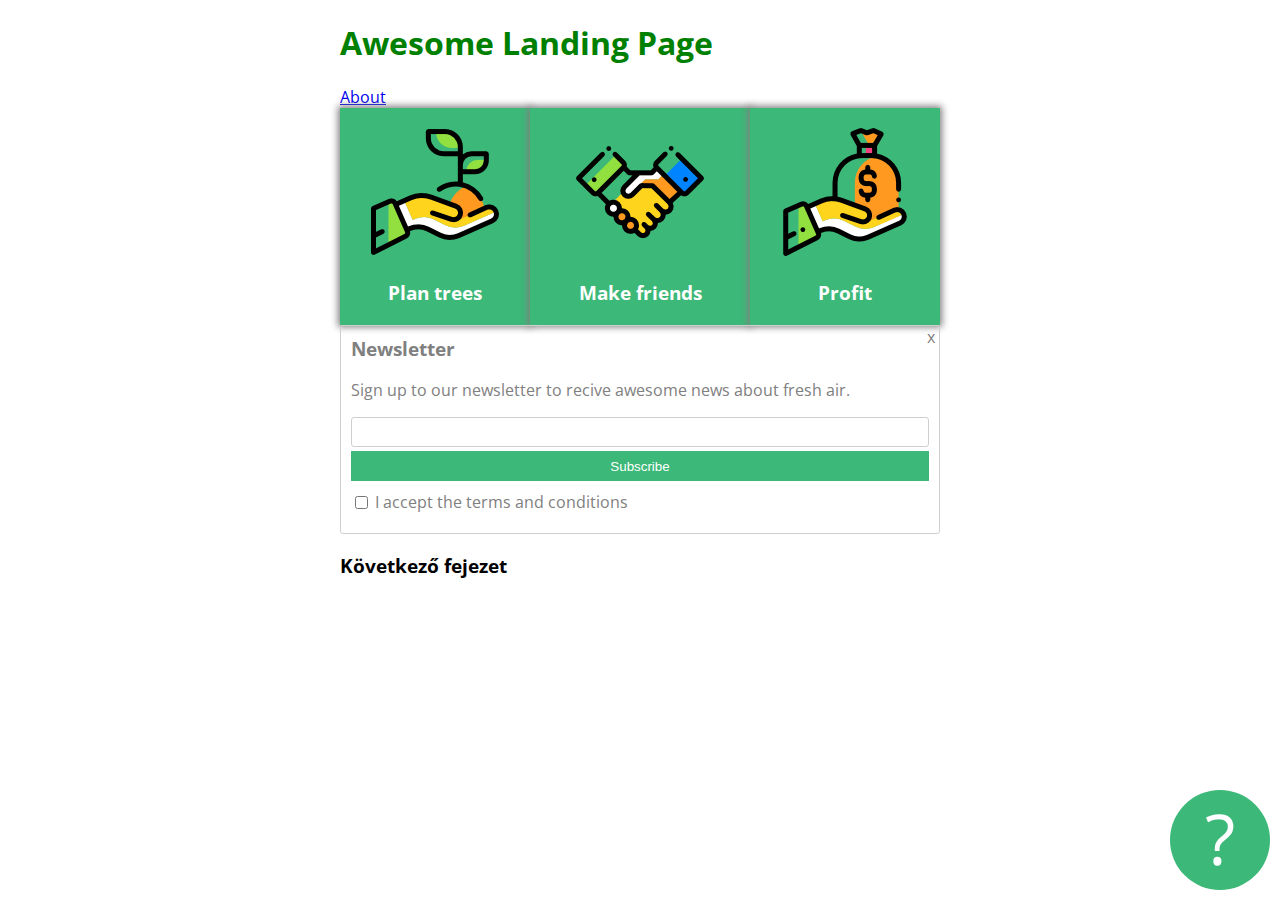
<file: index.html>
<!DOCTYPE html>
<html lang="en" >
<head>
  <meta charset="UTF-8">
  <title>CodePen - awesome landing page</title>
  <link rel="preconnect" href="https://fonts.googleapis.com">
<link rel="preconnect" href="https://fonts.gstatic.com" crossorigin>
<link href="https://fonts.googleapis.com/css2?family=Noto+Sans+TC:wght@500&family=Open+Sans&display=swap" rel="stylesheet"><link rel="stylesheet" href="./style.css">

</head>
<body>
<!-- partial:index.partial.html -->
<div class="container">
  <h1>Awesome Landing Page</h1>
  <a href="about.html">About</a>
  <div id="card-holder">
    <div class="card">
      <img src="images/tree.png" alt="">
      <h3>Plan trees</h3>
    </div>
    <div class="card middle">
      <img src="images/deal.png" alt="">
      <h3>Make friends</h3>
    </div>
    <div class="card">
      <img src="images/money.png" alt="">
      <h3>Profit</h3>
    </div>
  </div>
  <div class="newsletter">
    <h3>Newsletter</h3>
    <p>Sign up to our newsletter to recive awesome news about fresh air.</p>
    <form>
      <input id="email" type="text">
      <button type="submit">
        Subscribe
      </button>
      <input id="terms" type="checkbox">
      <label for="terms">I accept the terms and conditions</label>
    </form>
    <div id="closex">
      x
    </div>
  </div>
  <h3>Következő fejezet</h3>
  <div id="questionmark">?</div>
</div>
<!-- partial -->
  
</body>
</html>
</file>
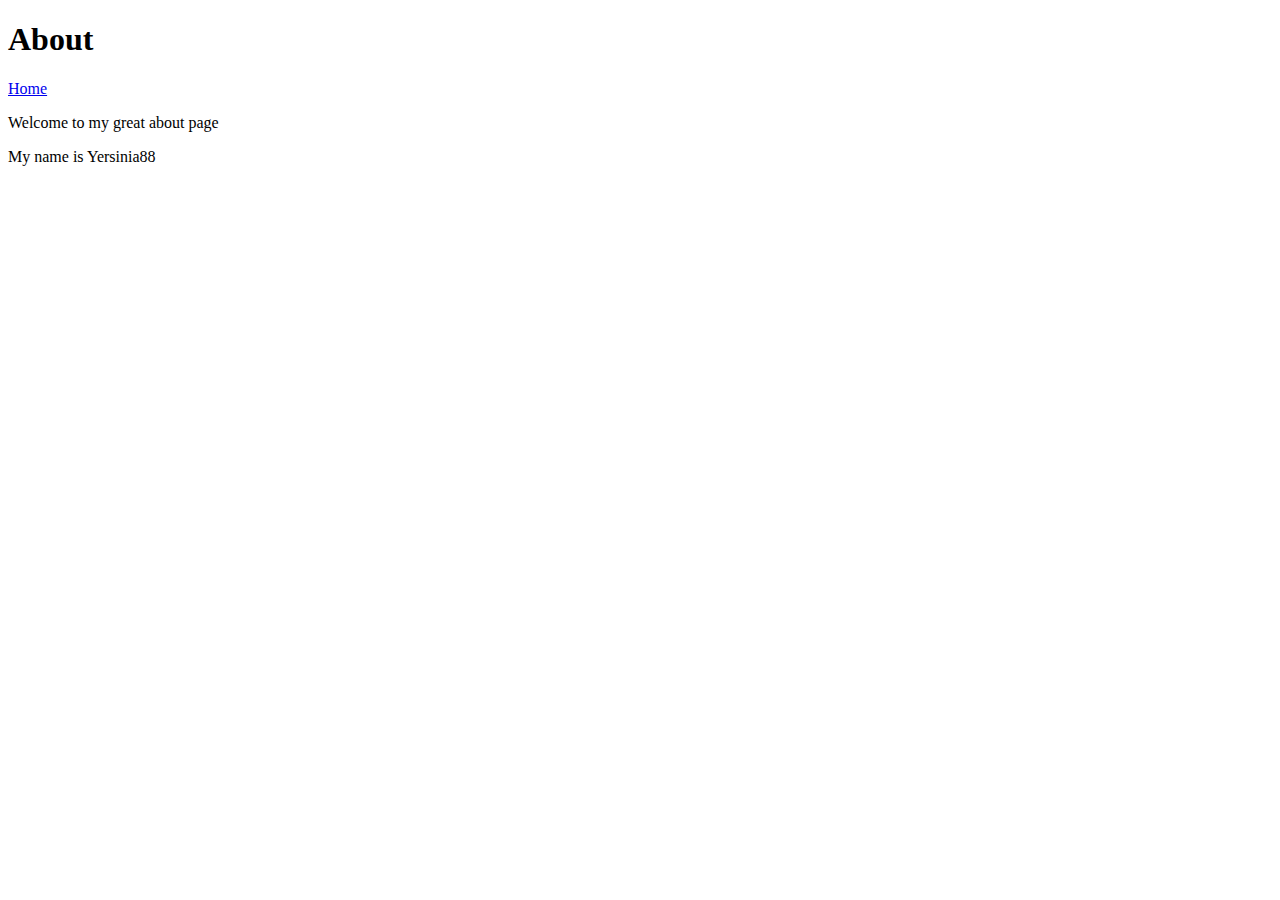
<file: about.html>
<!DOCTYPE html>
<html lang="en">
<head>
    <meta charset="UTF-8">
    <meta http-equiv="X-UA-Compatible" content="IE=edge">
    <meta name="viewport" content="width=device-width, initial-scale=1.0">
    <title>About</title>
</head>
<body>
    <h1>About</h1>
    <a href="index.html">Home</a>
    <p>Welcome to my great about page</p>
    <p>My name is Yersinia88</p>
</body>
</html>
</file>
<file: style.css>
h1 {
  color: green
}
.container {
  max-width: 600px;
  margin-left: auto;
  margin-right: auto;
  font-family: 'Open Sans'
}

.newsletter h3 {
  margin-top: 0;
}

/* h3 {
  margin-top: 60px;
} */

.newsletter {
  color: grey;
  border: solid thin #cfcfcf;
  border-radius: 3px;
  padding: 10px;
  padding-bottom: 20px;
  
  position: relative;
}

.newsletter button {
  background-color: #3cb878;
  border: none;
  color: white;
  display: block;
  width: 100%;
  height: 30px;
  margin-bottom: 10px;
}

.newsletter input#email {
  display: block;
  width: 100%;
  height: 30px;
  margin-bottom: 4px;
  border: solid #cfcfcf 1px;
  border-radius: 3px;
  
  box-sizing: border-box;
}

.newsletter #terms {
  position: relative;
  top: 1px;
}

.newsletter #closex {
  position: absolute;
  top: 0;
  right: 4px;
}

#questionmark {
  background-color: #3cb878;
  width: 100px;
  height: 100px;
  border-radius: 50%;
  
  color: white;
  font-size: 70px;
  text-align: center;
  
  position: fixed;
  bottom: 10px;
  right: 10px;
}

#card-holder {
  display: flex;
  justify-content: space-between;
  align-items: flex-end;
  
  align-content: space-around;
  
  flex-direction: row;
  flex-wrap: wrap;
/*   height: 800px; */
}

.card {
  flex-grow: 1;
  background-color: #3cb878;
/*   width: 180px; */
  text-align: center;
  color: white;
  
/*   padding-top: 20px;
  padding-bottom: 20px; */
  padding: 20px 0;
  
  box-shadow: 0px 0px 7px 2px grey;
}

.card h3 {
  margin-bottom: 0;
}

.card.middle {
  flex-grow: 1.5;
}
</file>
